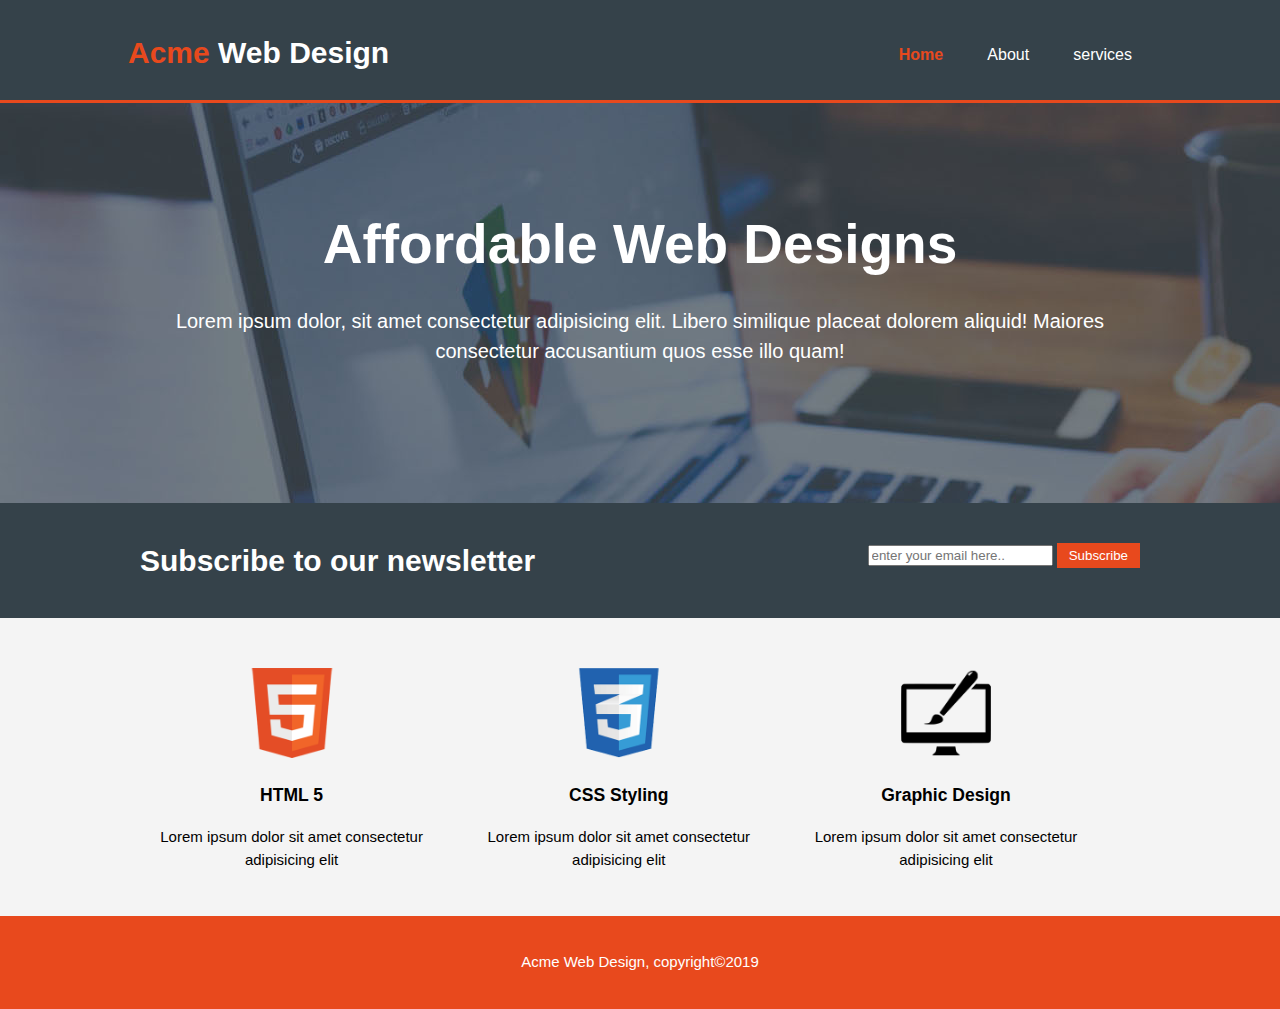
<file: index.html>
<!DOCTYPE html>
<html lang="en">
  <head>
    <meta charset="UTF-8" />
    <meta name="viewport" content="width=device-width, initial-scale=1.0" />
    <meta http-equiv="X-UA-Compatible" content="ie=edge" />
    <meta
      name="Description"
      content="Affordable and Professional Web designs."
    />
    <meta
      name="keywords"
      content="professional web design, affordable web design, web design"
    />
    <meta name="author" content="Sarthak Mangal" />
    <title>Acme Web Design | Welcome</title>
    <link rel="stylesheet" href="style.css" />
  </head>
  <body>
      <!-- header -->
    <header>
      <div class="container">
        <div id="branding">
          <h1><span class="highlight">Acme</span> Web Design</h1>
        </div>
        <nav>
          <ul>
            <li class="current"><a href="index.html">Home</a></li>
            <li><a href="about.html">About</a></li>
            <li><a href="services.html">services</a></li>
          </ul>
        </nav>
      </div>
    </header>

    <section id="showcase">
      <div class="container">
        <h1>Affordable Web Designs</h1>
        <p>
          Lorem ipsum dolor, sit amet consectetur adipisicing elit. Libero
          similique placeat dolorem aliquid! Maiores consectetur accusantium
          quos esse illo quam!
        </p>
      </div>
    </section>
    <section id="newsletter">
      <div class="container">
        <h1>Subscribe to our newsletter</h1>
        <form>
          <input type="email" placeholder="enter your email here.." />
          <button type="submit" class="button_1">Subscribe</button>
        </form>
      </div>
    </section>
    <section id="boxes">
      <div class="container">
        <div class="box">
            <img src="./img/logo_html.png">
          <h3>HTML 5</h3>
          <p>
            Lorem ipsum dolor sit amet consectetur adipisicing elit
          </p>
        </div>
        <div class="box">
                <img src="./img/logo_css.png">
          <h3>CSS Styling</h3>
          <p>
            Lorem ipsum dolor sit amet consectetur adipisicing elit
          </p>
        </div>
        <div class="box">
                <img src="./img/logo_brush.png">
          <h3>Graphic Design</h3>
          <p>
            Lorem ipsum dolor sit amet consectetur adipisicing elit
          </p>
        </div>
      </div>
    </section>
    
    <footer>
        <p>Acme Web Design, copyright&copy;2019</p>
    </footer>
  </body>
</html>
</file>
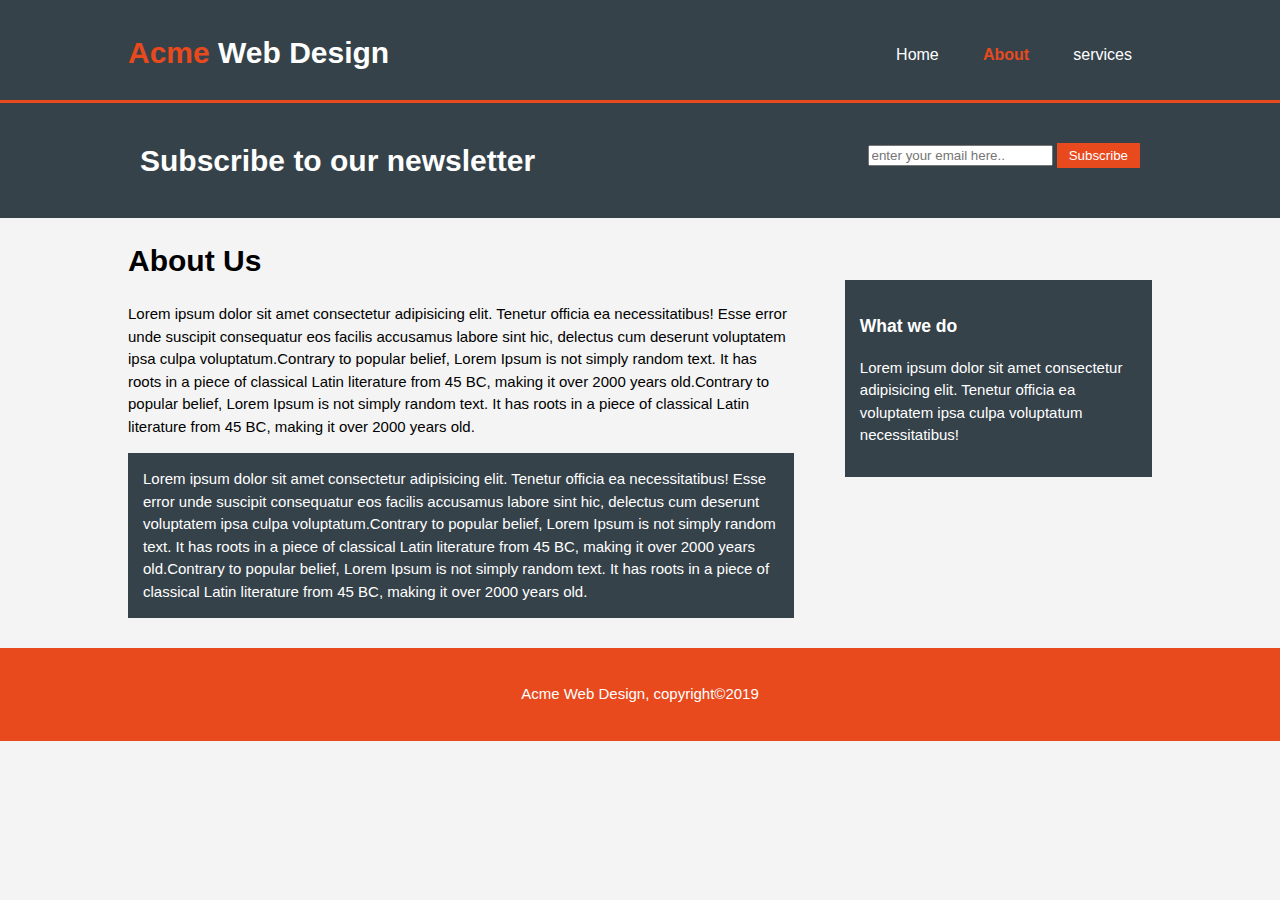
<file: about.html>
<!DOCTYPE html>
<html lang="en">
  <head>
    <meta charset="UTF-8" />
    <meta name="viewport" content="width=device-width, initial-scale=1.0" />
    <meta http-equiv="X-UA-Compatible" content="ie=edge" />
    <meta
      name="Description"
      content="Affordable and Professional Web designs."
    />
    <meta
      name="keywords"
      content="professional web design, affordable web design, web design"
    />
    <meta name="author" content="Sarthak Mangal" />
    <title>Acme Web Design | About</title>
    <link rel="stylesheet" href="style.css" />
  </head>
  <body>
    <header>
      <div class="container">
        <div id="branding">
          <h1><span class="highlight">Acme</span> Web Design</h1>
        </div>
        <nav>
          <ul>
            <li><a href="index.html">Home</a></li>
            <li class="current"><a href="about.html">About</a></li>
            <li><a href="services.html">services</a></li>
          </ul>
        </nav>
      </div>
    </header>

    <!-- newsletter -->
    <section id="newsletter">
      <div class="container">
        <h1>Subscribe to our newsletter</h1>
        <form>
          <input type="email" placeholder="enter your email here.." />
          <button type="submit" class="button_1">Subscribe</button>
        </form>
      </div>
    </section>

    <!-- boxes -->
    <section id="main">
      <div class="container">
        <article id="main-col">
          <h1 class="page-title">About Us</h1>
          <p>
            Lorem ipsum dolor sit amet consectetur adipisicing elit. Tenetur
            officia ea necessitatibus! Esse error unde suscipit consequatur eos
            facilis accusamus labore sint hic, delectus cum deserunt voluptatem
            ipsa culpa voluptatum.Contrary to popular belief, Lorem Ipsum is not
            simply random text. It has roots in a piece of classical Latin
            literature from 45 BC, making it over 2000 years old.Contrary to
            popular belief, Lorem Ipsum is not simply random text. It has roots
            in a piece of classical Latin literature from 45 BC, making it over
            2000 years old.
          </p>
          <p class="dark">
            Lorem ipsum dolor sit amet consectetur adipisicing elit. Tenetur
            officia ea necessitatibus! Esse error unde suscipit consequatur eos
            facilis accusamus labore sint hic, delectus cum deserunt voluptatem
            ipsa culpa voluptatum.Contrary to popular belief, Lorem Ipsum is not
            simply random text. It has roots in a piece of classical Latin
            literature from 45 BC, making it over 2000 years old.Contrary to
            popular belief, Lorem Ipsum is not simply random text. It has roots
            in a piece of classical Latin literature from 45 BC, making it over
            2000 years old.
          </p>
        </article>
        <aside id="sidebar">
          <div class="dark">
            <h3>What we do</h3>
            <p>
              Lorem ipsum dolor sit amet consectetur adipisicing elit. Tenetur
              officia ea voluptatem ipsa culpa voluptatum necessitatibus!
            </p>
          </div>
        </aside>
      </div>
    </section>

    <!-- footer -->
    <footer>
      <p>Acme Web Design, copyright&copy;2019</p>
    </footer>
  </body>
</html>
</file>
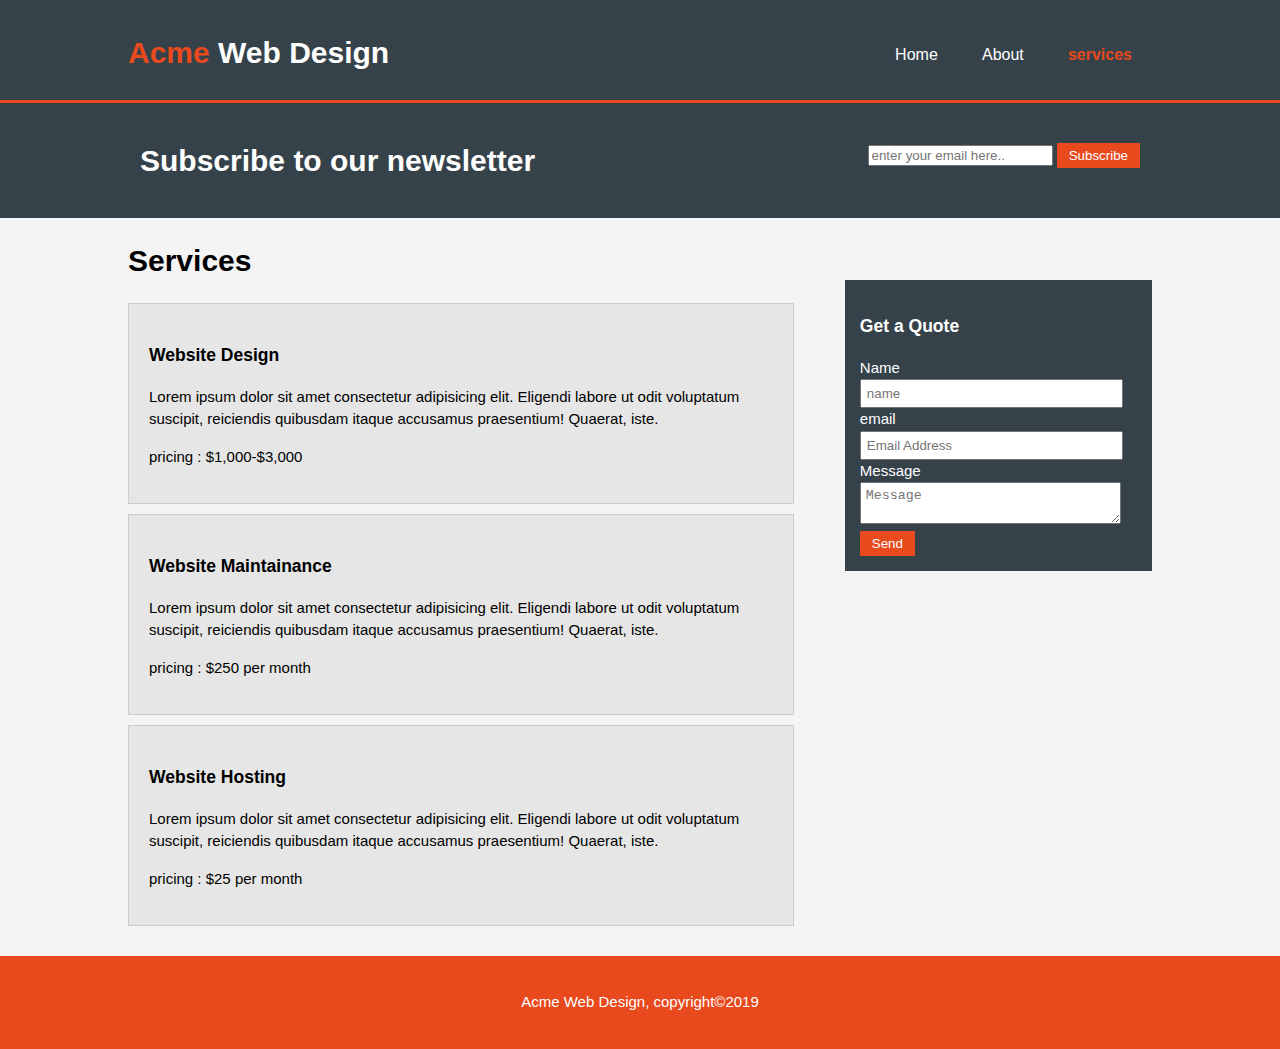
<file: services.html>
<!DOCTYPE html>
<html lang="en">
  <head>
    <meta charset="UTF-8" />
    <meta name="viewport" content="width=device-width, initial-scale=1.0" />
    <meta http-equiv="X-UA-Compatible" content="ie=edge" />
    <meta
      name="Description"
      content="Affordable and Professional Web designs."
    />
    <meta
      name="keywords"
      content="professional web design, affordable web design, web design"
    />
    <meta name="author" content="Sarthak Mangal" />
    <title>Acme Web Design | Services</title>
    <link rel="stylesheet" href="style.css" />
  </head>
  <body>

    <header>
      <div class="container">
        <div id="branding">
          <h1><span class="highlight">Acme</span> Web Design</h1>
        </div>
        <nav>
          <ul>
            <li><a href="index.html">Home</a></li>
            <li><a href="about.html">About</a></li>
            <li class="current"><a href="services.html">services</a></li>
          </ul>
        </nav>
      </div>
    </header>

    <!-- newsletter -->
    <section id="newsletter">
      <div class="container">
        <h1>Subscribe to our newsletter</h1>
        <form>
          <input type="email" placeholder="enter your email here.." />
          <button type="submit" class="button_1">Subscribe</button>
        </form>
      </div>
    </section>

    <!-- boxes -->
    <section id="main">
      <div class="container">
        <article id="main-col">
          <h1 class="page-title">Services</h1>
          <ul id="services">
            <li>
              <h3>Website Design</h3>
              <p>
                Lorem ipsum dolor sit amet consectetur adipisicing elit.
                Eligendi labore ut odit voluptatum suscipit, reiciendis
                quibusdam itaque accusamus praesentium! Quaerat, iste.
              </p>
              <p>pricing : $1,000-$3,000</p>
            </li>
            <li>
              <h3>Website Maintainance</h3>
              <p>
                Lorem ipsum dolor sit amet consectetur adipisicing elit.
                Eligendi labore ut odit voluptatum suscipit, reiciendis
                quibusdam itaque accusamus praesentium! Quaerat, iste.
              </p>
              <p>pricing : $250 per month</p>
            </li>
            <li>
              <h3>Website Hosting</h3>
              <p>
                Lorem ipsum dolor sit amet consectetur adipisicing elit.
                Eligendi labore ut odit voluptatum suscipit, reiciendis
                quibusdam itaque accusamus praesentium! Quaerat, iste.
              </p>
              <p>pricing : $25 per month</p>
            </li>
          </ul>
        </article>

        <aside id="sidebar">
          <div class="dark">
            <h3>Get a Quote</h3>
            <form class="quote">
              <div>
                <label>Name</label><br />
                <input type="text" placeholder="name" />
              </div>
              <div>
                <label>email</label><br />
                <input type="email" placeholder="Email Address" />
              </div>
              <div>
                <label>Message</label><br />
                <textarea placeholder="Message"></textarea>
              </div>
              <div>
                <button class="button_1" type="submit">Send</button>
              </div>
            </form>
          </div>
        </aside>
      </div>
    </section>

    <!-- footer -->
    <footer>
      <p>Acme Web Design, copyright&copy;2019</p>
    </footer>
  </body>
</html>
</file>
<file: style.css>
body {
  /* font constitutes of 3 properties font-size, line-height, font-family. */
  font: 15px/1.5 Arial, Helvetica, sans-serif;
  padding: 0;
  margin: 0;
  background-color: #f4f4f4;
}

/* global */
.container {
  width: 80%;
  margin: auto;
  overflow: hidden;
}

ul {
  padding: 0;
  margin: 0;
}

.button_1 {
  border-style: none;
  height: 25px;
  background: #e8491d;
  padding: 0 12px 0 12px;
  color: #ffffff;
}

.dark{
    background: #35424a;
    color: #ffffff;
    padding: 15px;
    margin-top: 10px;
    margin-bottom: 10px;
}

/* header */

header {
  background: #35424a;
  color: #ffffff;
  padding-top: 30px;
  min-height: 70px;
  border-bottom: #e8491d 3px solid;
}

header a {
  color: #ffffff;
  text-decoration: none;
  font-size: 16px;
}

header li {
  display: inline;
  padding: 0 20px 0 20px;
}

header #branding {
  float: left;
}

header #branding h1 {
  margin: 0;
}

header nav {
  float: right;
  margin-top: 13px;
}

header .highlight,
header .current a {
  color: #e8491d;
  font-weight: bold;
}

header a:hover {
  color: rgba(247, 137, 107, 0.863);
}

/* showcase */

#showcase {
  min-height: 400px;
  background: url(./img/showcase.jpg) no-repeat 0 -300px;
  text-align: center;
  color: #ffffff;
}

#showcase h1 {
  margin-top: 100px;
  font-size: 55px;
  margin-bottom: 10px;
}
#showcase p {
  font-size: 20px;
  margin-bottom: 20px;
}

/* newsletter */

#newsletter {
  padding: 15px;
  color: #ffffff;
  background: #35424a;
}

#newsletter h1 {
  float: left;
}

#newsletter form {
  float: right;
  margin-top: 25px;
}

/* Boxes */

#boxes {
  margin-top: 40px;
}
#boxes .box {
  float: left;
  width: 30%;
  padding: 10px;
  text-align: center;
}

#boxes .box img{
    width: 90px;
}

/* sidebar */
aside#sidebar{
    float: right;
    width: 30%;
    margin-top: 52px;
}

aside#sidebar .quote input, aside#sidebar .quote textarea{
    width: 90%;
    padding: 5px;
}

/* article */
article#main-col{
    float: left;
    width: 65%;
}

/* services */
ul#services li{
    list-style: none;
    padding: 20px;
    border: #cccccc 1px solid;
    margin-bottom: 10px;
    background: #e6e6e6;
}

/* footer */
footer{
    padding: 20px;
    margin-top: 20px;
    text-align: center;
    background: #e8491d;
    color: #ffffff;
}

/* media queries */
@media(max-width: 768px){
    header #branding,
    header nav,
    header nav li,
    #newsletter h1,
    #newsletter form,
    #boxes .box,
    article#main-col,
    aside#sidebar{
        float: none;
        text-align: center;
        width: 100%;
    }

    header{
        padding-bottom: 20px;
    }

    #showcase h1{
        margin-top: 40px;
    }

    #newsletter button{
        display: block;
        width: 100%;
    }

    #newsletter input[type="email"]{
        width: 100%;
        margin-bottom: 5px;
    }
}
</file>
